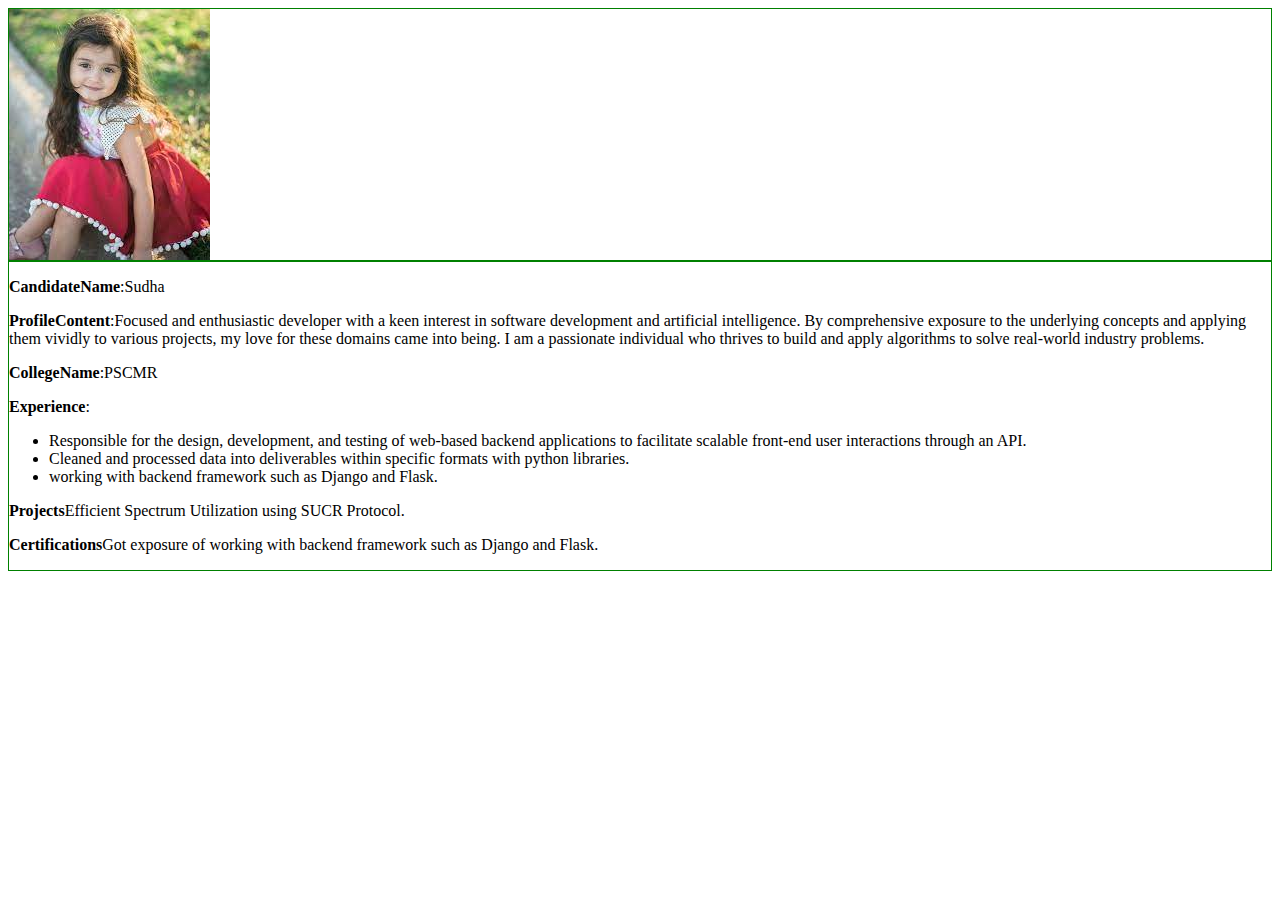
<file: templates/1.html>
<html>
    <head>

    </head>
    <body>
        <div style="border:1px solid green;overflow:auto;">
        <img src="./girl image1.jpg"style="float:left;"></div>
        <div style="border:1px solid green;overflow:auto; align:center;">
        <p><b>CandidateName</b>:Sudha</p>
        <p><b>ProfileContent</b>:Focused and enthusiastic developer with a keen interest in software development and artificial intelligence. By comprehensive exposure to the underlying concepts and applying them vividly to various projects, 
            my love for these domains came into being. I am a passionate individual who thrives to build and
            apply algorithms to solve real-world industry problems.</p>
        <p><b>CollegeName</b>:PSCMR</p>
        <p><b>Experience</b>:
            <ul>
                <li>Responsible for the design, development, and testing of web-based backend applications to
                     facilitate scalable front-end user interactions through an API.</li>
                <li>Cleaned and processed data into deliverables within specific formats with python libraries.</li>
                <li>working with backend framework such as Django and Flask.</li>
              </ul> 

            
            
            </p>
        <p><b>Projects</b>Efficient Spectrum Utilization using SUCR Protocol.</p>
        <p><b>Certifications</b>Got exposure of working with backend framework such as Django and Flask.</p>


        </div>
    </body>
</html>
</file>
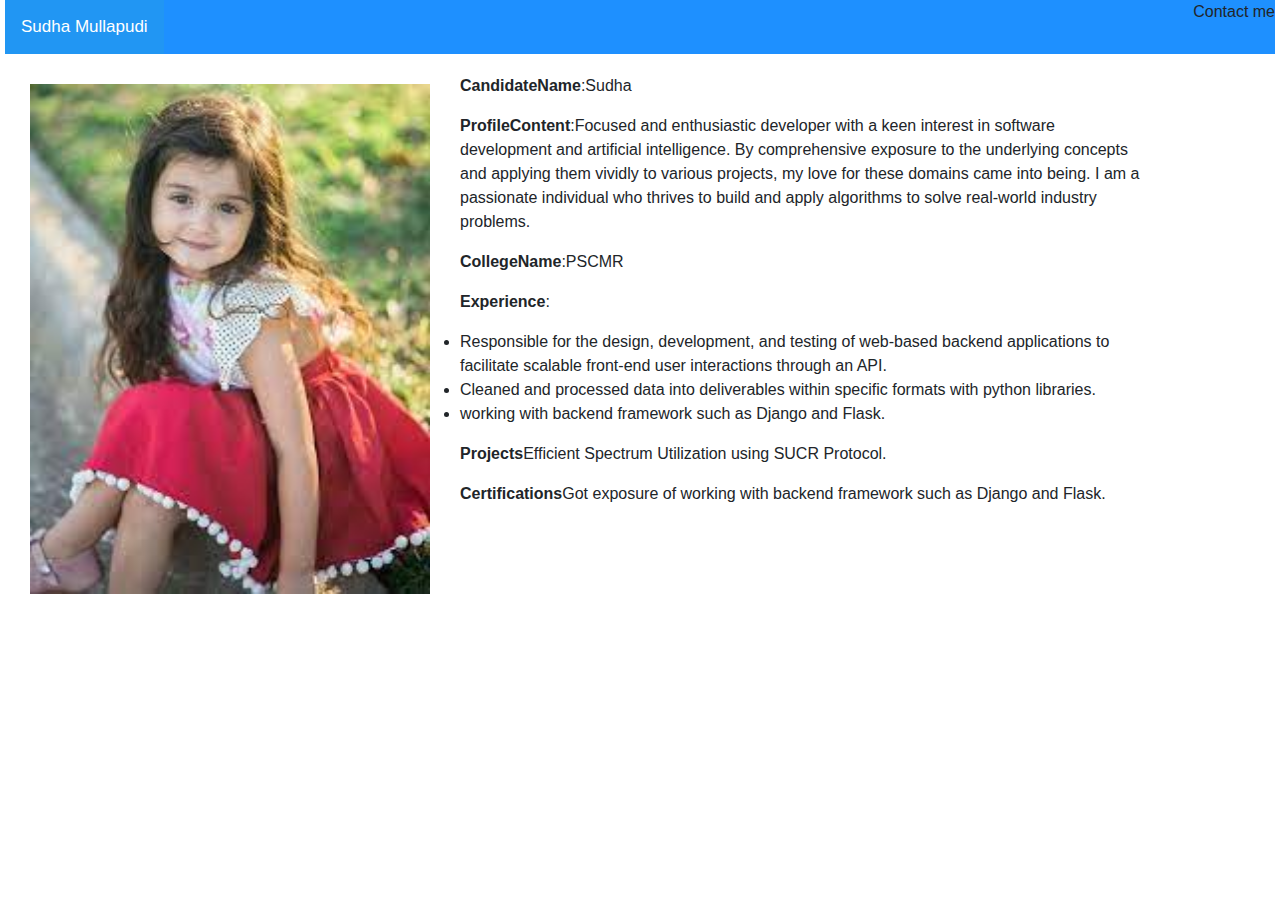
<file: templates/backup.html>
<!DOCTYPE html>
<html>
<head>
<meta name="viewport" content="width=device-width, initial-scale=1">
<script src="https://ajax.googleapis.com/ajax/libs/jquery/3.2.1/jquery.min.js"></script>
      <script src="https://code.jquery.com/jquery-3.3.1.slim.min.js" integrity="sha384-q8i/X+965DzO0rT7abK41JStQIAqVgRVzpbzo5smXKp4YfRvH+8abtTE1Pi6jizo" crossorigin="anonymous"></script>
<script src="https://cdnjs.cloudflare.com/ajax/libs/popper.js/1.14.7/umd/popper.min.js" integrity="sha384-UO2eT0CpHqdSJQ6hJty5KVphtPhzWj9WO1clHTMGa3JDZwrnQq4sF86dIHNDz0W1" crossorigin="anonymous"></script>
    <link rel="stylesheet" href="https://stackpath.bootstrapcdn.com/bootstrap/4.3.1/css/bootstrap.min.css" integrity="sha384-ggOyR0iXCbMQv3Xipma34MD+dH/1fQ784/j6cY/iJTQUOhcWr7x9JvoRxT2MZw1T" crossorigin="anonymous">
<script src="https://stackpath.bootstrapcdn.com/bootstrap/4.3.1/js/bootstrap.min.js" integrity="sha384-JjSmVgyd0p3pXB1rRibZUAYoIIy6OrQ6VrjIEaFf/nJGzIxFDsf4x0xIM+B07jRM" crossorigin="anonymous"></script>
<title>PROFILE</title>
<style>
.imgcontainer {float:left;padding: 10px;}
.container{float:center-right;padding-left: 10px;}
#element1 {float:left;padding: 30px;}
#element2 {float:center-right;width=50;margin-left: 15px;margin-top:20px ;}
#element3 {float:right;}* {box-sizing: border-box;}

/* Style the navbar */
.topnav {
  overflow: hidden;
  background-color: #e9e9e9;
  margin-left: 5px;
  margin-right: 5px;
}

/* Navbar links */
.topnav a {
  float: left;
  display: block;
  color: black;
  text-align: center;
  padding: 14px 16px;
  text-decoration: none;
  font-size: 17px;
}

/* Navbar links on mouse-over */
.topnav a:hover {
  background-color: #ddd;
  color: black;
}

/* Active/current link */
.topnav a.active {
  background-color: #2196F3;
  color: white;
}

/* Style the input container */
.topnav .login-container {
  float: right;
}

/* Style the input field inside the navbar */
.topnav input[type=text] {
  padding: 6px;
  margin-top: 8px;
  font-size: 17px;
  border: none;
  width: 150px; /* adjust as needed (as long as it doesn't break the topnav) */
}

/* Style the button inside the input container */
.topnav .login-container button {
  float: right;
  padding: 6px;
  margin-top: 8px;
  margin-right: 16px;
  background: #ddd;
  font-size: 17px;
  border: none;
  cursor: pointer;
}

.topnav .login-container button:hover {
  background: #ccc;
}

/* Add responsiveness - On small screens, display the navbar vertically instead of horizontally */
@media screen and (max-width: 600px) {
  .topnav .login-container {
    float: none;
  }
  .topnav a, .topnav input[type=text], .topnav .login-container button {
    float: none;
    display: block;
    text-align: left;
    width: 100%;
    margin: 0;
    padding: 14px;
  }
  .topnav input[type=text] {
    border: 1px solid #ccc;
  }
}
/* The dropdown container */
.dropdown {
  float: left;
  overflow: hidden;
}

/* Dropdown button */
.dropdown .dropbtn {
  font-size: 16px;
  border: none;
  outline: none;
  color: white;
  padding: 14px 16px;
  background-color: inherit;
  font-family: inherit; /* Important for vertical align on mobile phones */
  margin: 0; /* Important for vertical align on mobile phones */
}

/* Add a red background color to navbar links on hover */
.navbar a:hover, .dropdown:hover .dropbtn {
  background-color: red;
}
        
</style>
</head>
<body>    
<div class="topnav" style="background-color:dodgerblue">
    <a class="active" href="{{url_for('main')}}" style="color:white;">Sudha Mullapudi</a>
   <div class="login-container">
    Contact me
    </div>   
  <a href="javascript:void(0);" class="icon" onclick="myFunction()">      
    <i class="fa fa-bars"></i>
  </a>
</div>
    <div class="imgcontainer" id="element1" align="center">
        <div   class="avatar">
             <img src=".\girl image1.jpg" height="510" width="400" alt="OpenPics">      
        </div>
    </div>
            
    <div class="container" id="element2" align = "left-side">
      <div >
        <p><b>CandidateName</b>:Sudha</p>
        <p><b>ProfileContent</b>:Focused and enthusiastic developer with a keen interest in software development and artificial intelligence. By comprehensive exposure to the underlying concepts and applying them vividly to various projects, 
            my love for these domains came into being. I am a passionate individual who thrives to build and
            apply algorithms to solve real-world industry problems.</p>
        <p><b>CollegeName</b>:PSCMR</p>
        <p><b>Experience</b>:
            <ul>
                <li>Responsible for the design, development, and testing of web-based backend applications to
                     facilitate scalable front-end user interactions through an API.</li>
                <li>Cleaned and processed data into deliverables within specific formats with python libraries.</li>
                <li>working with backend framework such as Django and Flask.</li>
              </ul> 

            
            
            </p>
        <p><b>Projects</b>Efficient Spectrum Utilization using SUCR Protocol.</p>
        <p><b>Certifications</b>Got exposure of working with backend framework such as Django and Flask.</p>


        </div>   
  </div>
       
        
<script type='text/javascript'>
function home(){
    var rawText = 1;
    $.get("/home", { value: rawText }).done()}
</script>    
</body>

</html>
</file>
